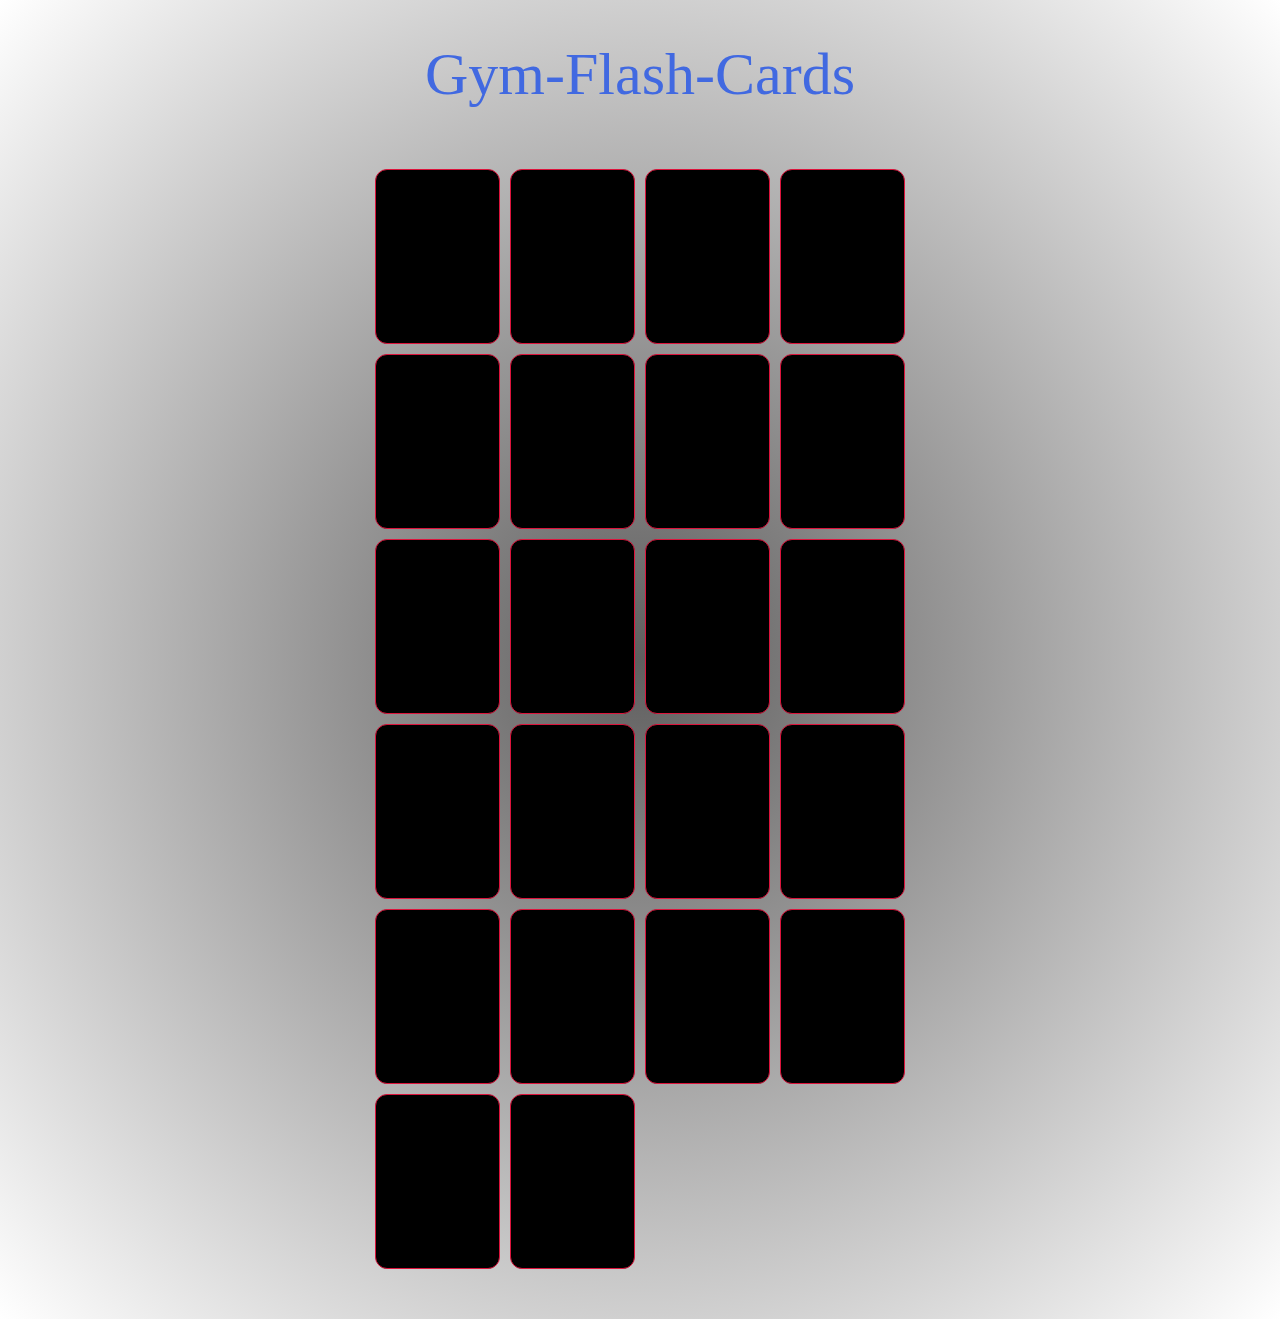
<file: index.html>
<!DOCTYPE html>
<html lang="en">
<head>
    <meta charset="UTF-8">
    <meta http-equiv="X-UA-Compatible" content="IE=edge">
    <meta name="viewport" content="width=device-width, initial-scale=1.0">
    <link rel="stylesheet" href="style.css" />
    <title>Gym Flash Cards</title>
</head>

<body>
    <h1 class = 'page-title'>Gym-Flash-Cards</h1>
   <!-- <div class = "overlayText">
        Click to Start
    </div>
    <div id = "gameOverText" class = "overlayText">
        Game Over
        <span class="overlay-text-small">Click to Restart</span>
    </div>
    <div id = "victoryText" class = "overlayText">
        You Won
        <span class="overlay-text-small">Click to Restart</span>
    </div>-->
    <div class="gameContainer">
        <div class="game-info-container">
            <!-- <div class = 'game-info'>
                Time <span id="time-remaining">100</span>
            </div>
            <div class = 'game-info'>
                Flips <span id="Flips">0</span>
            </div> -->
        </div>
        <div class="card">
            <div class ='cardBack card-face' id = 'workout1'>
            </div>
            <div class = 'cardFront card-face'>
                <p>Shoulders</p>
                <div class = "cardValue1"></div>
            </div>
        </div>

        <div class="card">
            <div class ='cardBack card-face' id = 'workout2'>   
            </div>
            <div class = 'cardFront card-face'>
                <p>Upper Chest</p>
                <div class = "cardValue2"></div>
            </div>
        </div>

        <div class="card">
            <div class ='cardBack card-face' id = 'workout3'>    
            </div>
            <div class = 'cardFront card-face'>
                <p>Chest</p>
                <div class = 'cardValue3'></div>
            </div>
        </div>

        <div class="card">
            <div class ='cardBack card-face' id = 'workout4'>
                
            </div>
            <div class = 'cardFront card-face'>
                <p>Triceps</p>
                <div class = 'cardValue4'></div>
            </div>
        </div>

        <div class="card">
            <div class ='cardBack card-face' id = 'workout5'>
                
            </div>
            <div class = 'cardFront card-face'>
                <p>Biceps</p>
                <div class = 'cardValue5'></div>
            </div>
        </div>

        <div class="card">
            <div class ='cardBack card-face' id = 'workout6'>
                
            </div>
            <div class = 'cardFront card-face'>
                <p>Abs</p>
                <div class = 'cardValue6'></div>
            </div>
        </div>

        <div class="card">
            <div class ='cardBack card-face' id = 'workout7'>
                
            </div>
            <div class = 'cardFront card-face'>
                <p>Traps</p>
                <div class = 'cardValue7'></div>
            </div>
        </div>

        <div class="card">
            <div class ='cardBack card-face' id = 'workout8'>
                
            </div>
            <div class = 'cardFront card-face'>
                <p>Lats</p>
                <div class = 'cardValue8'></div>
            </div>
        </div>

        <div class="card">
            <div class ='cardBack card-face' id = 'workout9'>
                
            </div>
            <div class = 'cardFront card-face'>
                <p>Quads</p>
                <div class = 'cardValue9'></div>
            </div>
        </div>

        <div class="card">
            <div class ='cardBack card-face' id = 'workout10'>
                
            </div>
            <div class = 'cardFront card-face'>
                <p>Hamstrings</p>
                <div class = 'cardValue10'></div>
            </div>
        </div>

        <div class="card">
            <div class ='cardBack card-face' id = 'workout11'>
                
            </div>
            <div class = 'cardFront card-face'>
                <p>Calves</p>
                <div class = 'cardValue11'></div>
            </div>
        </div>

        <div class="card">
            <div class ='cardBack card-face' id = 'workout1'>
        
            </div>
            <div class = 'cardFront card-face'>
                <p>Military Press</p>
                <div class = "cardValue1"></div>
            </div>
        </div>

        <div class="card">
            <div class ='cardBack card-face' id = 'workout2'>
                
            </div>
            <div class = 'cardFront card-face'>
                <p>Incline</p>
                <div class = 'cardValue2'></div>
            </div>
        </div>

        <div class="card">
            <div class ='cardBack card-face' id = 'workout3'>
                
            </div>
            <div class = 'cardFront card-face'>
                <p>Dumbbell Press</p>
                <div class = 'cardValue3'></div>
            </div>
        </div>

        <div class="card">
            <div class ='cardBack card-face' id = 'workout4'>
                
            </div>
            <div class = 'cardFront card-face'>
                <p>Pushdowns</p>
                <div class = 'cardValue4'></div>
            </div>
        </div>

        <div class="card">
            <div class ='cardBack card-face' id = 'workout5'>
                
            </div>
            <div class = 'cardFront card-face'>
                <p>Curls</p>
                <div class = 'cardValue5'></div>
            </div>
        </div>

        <div class="card">
            <div class ='cardBack card-face' id = 'workout6'>
                
            </div>
            <div class = 'cardFront card-face'>
                <p>Crunches</p>
                <div class = 'cardValue6'></div>
            </div>
        </div>

        <div class="card">
            <div class ='cardBack card-face' id = 'workout7'>
                
            </div>
            <div class = 'cardFront card-face'>
                <p>Rows</p>
                <div class = 'cardValue7'></div>
            </div>
        </div>

        <div class="card">
            <div class ='cardBack card-face' id = 'workout8'>
                
            </div>
            <div class = 'cardFront card-face'>
                <p>Pulldowns</p>
                <div class = 'cardValue8'></div>
            </div>
        </div>

        <div class="card">
            <div class ='cardBack card-face' id = 'workout9'>
                
            </div>
            <div class = 'cardFront card-face'>
                <p>Squats</p>
                <div class = 'cardValue9'></div>
            </div>
        </div>

        <div class="card">
            <div class ='cardBack card-face' id = 'workout10'>
                
            </div>
            <div class = 'cardFront card-face'>
                <p>Leg Curls</p>
                <div class = 'cardValue10'></div>
            </div>
        </div>

        <div class="card">
            <div class ='cardBack card-face' id = 'workout11'>
                
            </div>
            <div class = 'cardFront card-face'>
                <p>Calf Raises</p>
                <div class = 'cardValue11'></div>
            </div>
        </div>


    </div>
    <script defer src="script.js" ></script>
</body>
</html>
</file>
<file: style.css>
* {
    box-sizing: border-box;
}
html{
    min-height: 100vh;
}
body {
    margin: 0;
    background: radial-gradient(rgb(95, 94, 94), rgb(255, 255, 255));
}

.page-title{
    color:royalblue;
    font-family: fantasy;
    font-weight: normal;
    text-align: center;
    font-size: 60px;
}
.game-info-container{
    grid-column: 1 / -1;
    display: flex;
    justify-content: space-between;
}
.game-info{
    color: blue;
    font-size: 40px;
    font-family: 'Gill Sans', 'Gill Sans MT', Calibri, 'Trebuchet MS', sans-serif;
}
.gameContainer{
    display: grid;
    grid-template-columns: repeat(4, auto);
    grid-gap:10px;
    margin: 50px;
    justify-content: center;
    perspective: 500px;
}
.card{
    position: relative;
    height: 175px;
    width: 125px;
}
.card-face {
    position: absolute;
    width: 125px;
    height: 175px;
    display: flex;
    justify-content: center;
    align-items: center;
    overflow: hidden;
    backface-visibility: hidden;
    border-radius: 12px;
    border-width: 1px;
    border-style: solid;
    transition: transform 500ms ease-in-out;
}
/* .card:hover .cardBack{
    transform: rotateY(-180deg);
}
.card:hover .cardFront{
    transform: rotateY(0);
}
.card:hover .card{
    animation: dance 1s linear infinite 500ms;
} */
/* @keyframes dance {
    0%, 100%{
        transfrom: rotate(0)
    }
    25%{
        transform: rotate(-30deg);
    }
    75%{
        transform: rotate(30deg);
    }
    
}

.overlayText{
    display: none;
    position: fixed;
    top:0;
    left:0;
    right:0;
    bottom:0;
    display: flex;
    justify-content: center;
    align-items: center;
    z-index: 100;
    color: rgb(255, 0, 0);
}
.overlay-text-small{
    font-size: .3em;

}
.overlayText.visible{
    display: flex;
    animation: overlay-grow 500ms forwards;
    flex-direction: column;
}
@keyframes overlay-grow {
    from{
        background-color: rgba(0, 0, 0, 0);
        font-size: 0;
    }
    to {
        background-color: rgba(0, 0, 0, .8);
        font-size: 10em;
    }
} */
.cardBack{
    background-color: black;
    border-color: crimson;
}
.cardFront{
    transform:rotateY(180deg);
    background-color: gray ;
    border-color: crimson;
}
</file>
